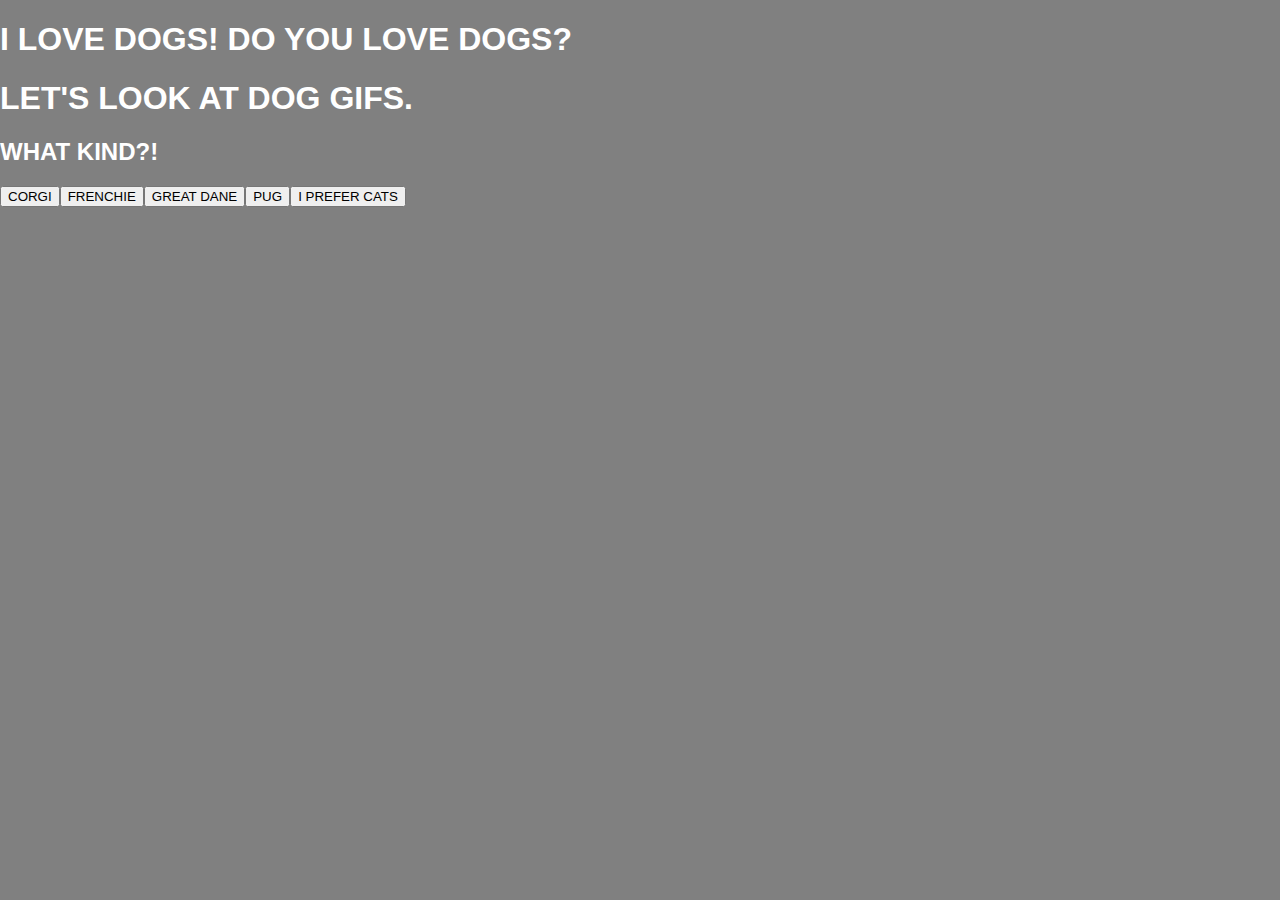
<file: week-7-api-assignment/index.html>
<!DOCTYPE html><html><head>
    <script src="p5.min.js"></script>
    <script src="p5.dom.min.js"></script>
    <script src="p5.sound.min.js"></script>
    <link rel="stylesheet" type="text/css" href="style.css">
    <meta charset="utf-8">

  </head>
  <body>
    <h1> I LOVE DOGS! DO YOU LOVE DOGS? </h1>
    <h1>LET'S LOOK AT DOG GIFS. </h1>
    <h2> WHAT KIND?!</h2>
    <script src="sketch.js"></script>
  

</body></html>
</file>
<file: week-7-api-assignment/style.css>
html, body {
  margin: 0;
  padding: 0;
  font-family: helvetica;
  color: white;
  background: grey;
}
canvas {
  display: block;
}
</file>
